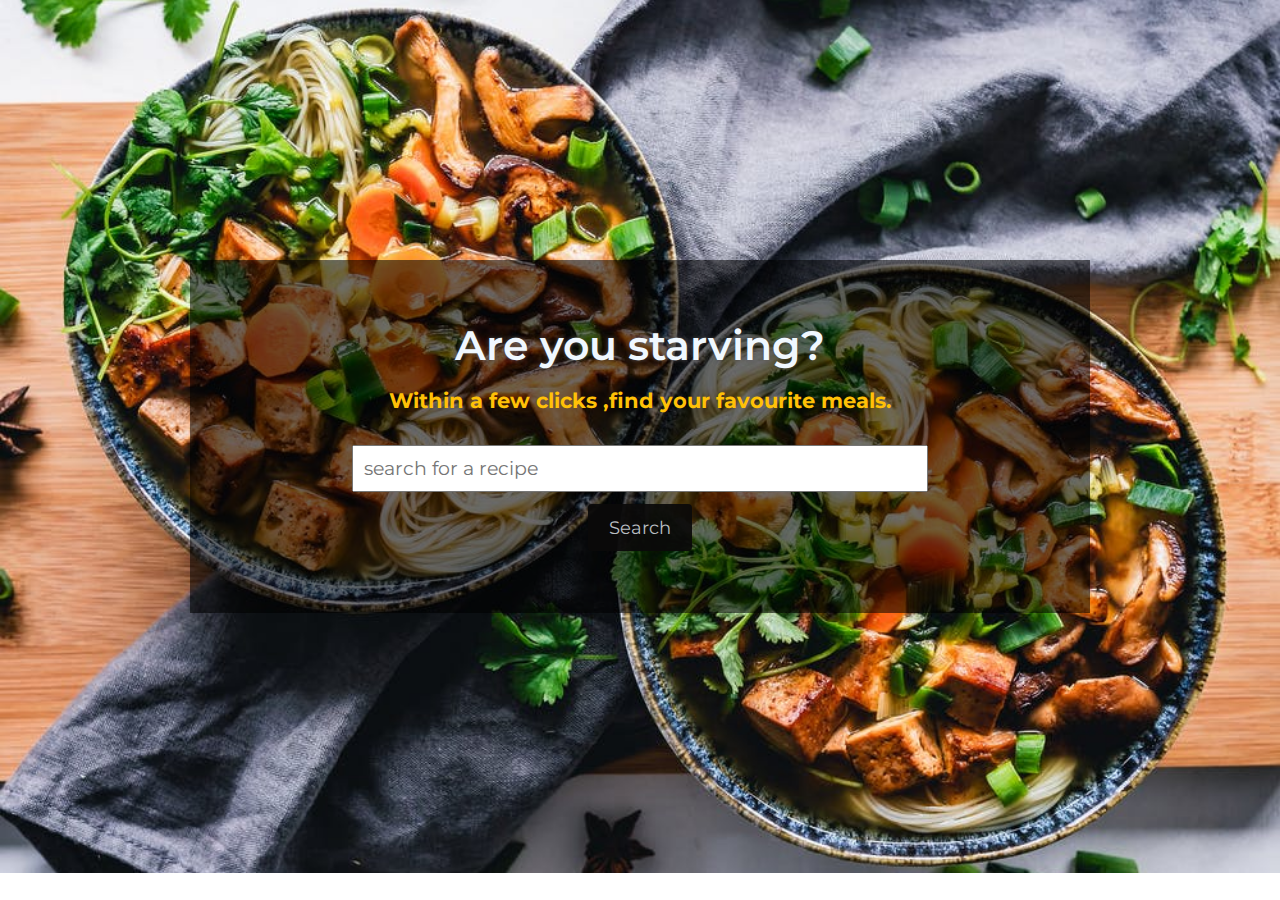
<file: index.html>
<!DOCTYPE html>
<html lang="en">

<head>
    <meta charset="UTF-8">
    <meta http-equiv="X-UA-Compatible" content="IE=edge">
    <meta name="viewport" content="width=device-width, initial-scale=1.0">
    <title>Food Recipes</title>
    <link rel="stylesheet" href="style.css">
    <link rel="preconnect" href="https://fonts.googleapis.com">
    <link rel="preconnect" href="https://fonts.gstatic.com" crossorigin>
    <link href="https://fonts.googleapis.com/css2?family=Montserrat:wght@400;500;600&display=swap" rel="stylesheet">
</head>

<body>
    <section>
        <div class="main">
            <p class="heading">Are you starving?</p>
            <p class="subheading"><b>Within a few clicks ,find your favourite meals.</b></p>
            <form action="index2.html" method="GET">
                <input type="search" name="search" class="search-bar search-bar1" id="inputVal"
                    placeholder="search for a recipe" required>
                <button class="btn" type="submit" id="searchBtn">Search</button>
            </form>
        </div>
    </section>
    <!-- <footer>
        <p class="footer1 footer">Copyright @2021 || All rights reserved.</p>
    </footer> -->
</body>

</html>
</file>
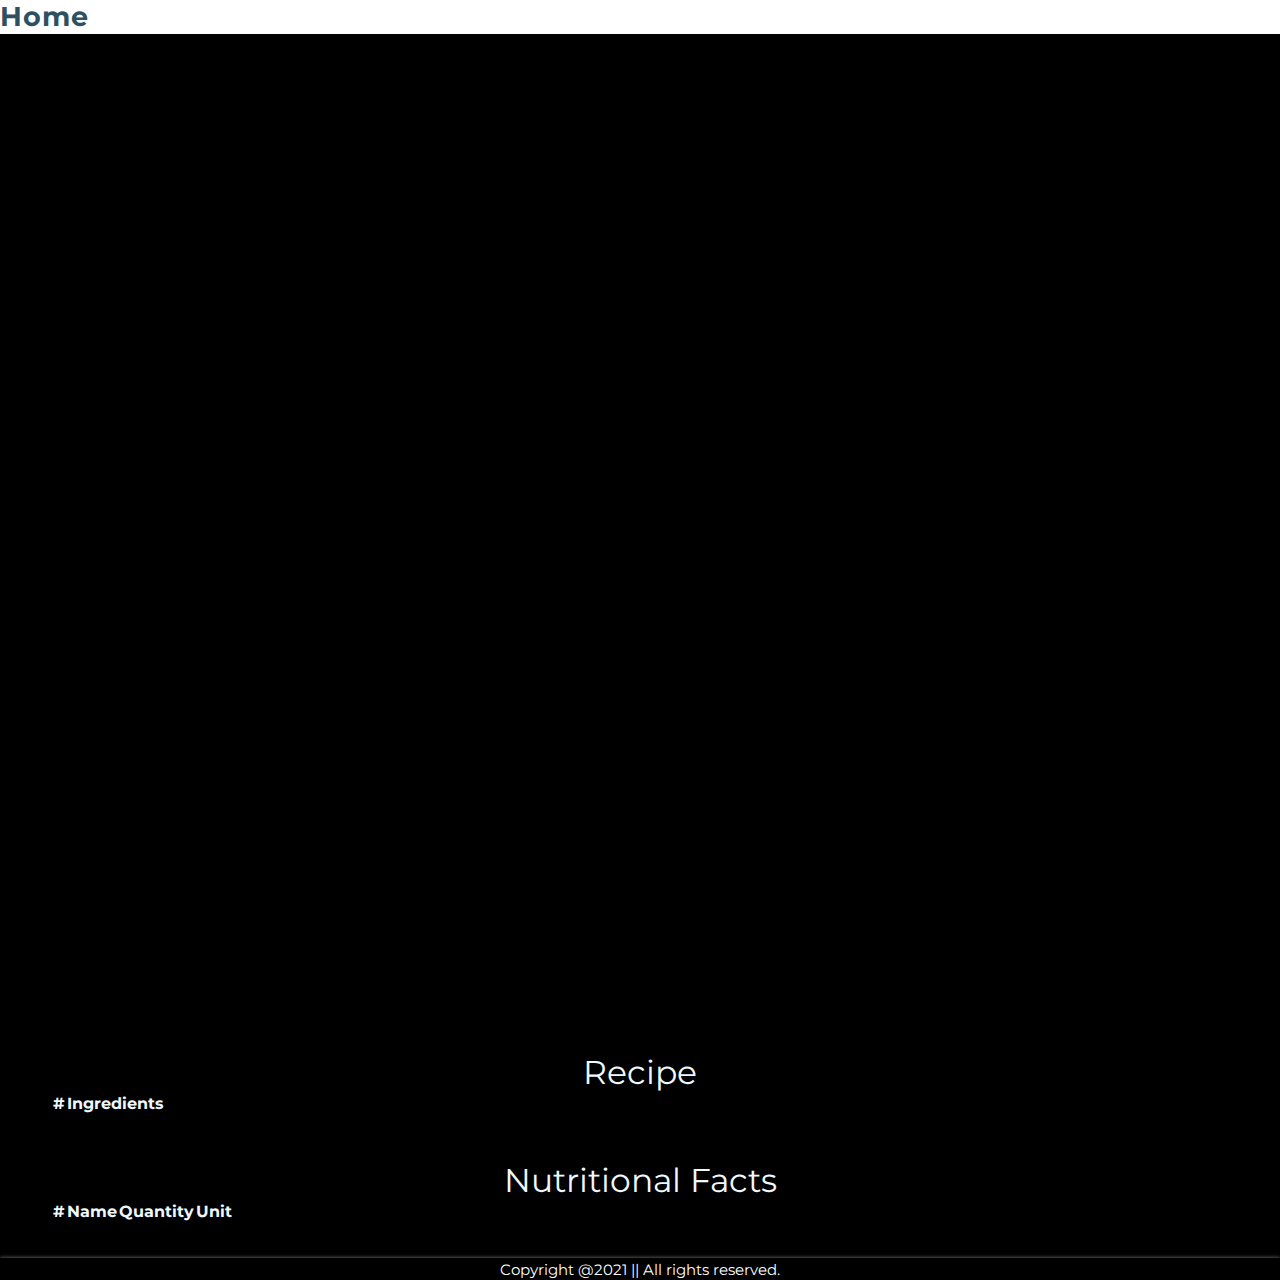
<file: index3.html>
<!doctype html>
<html lang="en">

<head>
    <meta charset="utf-8">
    <meta name="viewport" content="width=device-width, initial-scale=1">

    <link href="https://cdn.jsdelivr.net/npm/bootstrap@5.1.3/dist/css/bootstrap.min.css" rel="stylesheet"
        integrity="sha384-1BmE4kWBq78iYhFldvKuhfTAU6auU8tT94WrHftjDbrCEXSU1oBoqyl2QvZ6jIW3" crossorigin="anonymous">
    <link rel="stylesheet" href="style.css">
    <link rel="preconnect" href="https://fonts.googleapis.com">
    <link rel="preconnect" href="https://fonts.gstatic.com" crossorigin>
    <link href="https://fonts.googleapis.com/css2?family=Montserrat:wght@500;600;700&display=swap" rel="stylesheet">
    <title></title>
</head>

<body>
    <nav class="navbar navbar-light bg-dark">
        <div class="container-fluid">
            <span class="navbar-brand mb-0 h1"><b class="homeP"><a href="/">Home</a></b></span>
        </div>
    </nav>

    <div class="more-main">
        <div class="more-main1">
            <div class="box1">

            </div>


            <div class="box2">
                <p class="recHead">Recipe</p>
                <div class="fullRecipe">
                </div>
                <table class="table table-dark table-striped">
                    <thead>
                        <tr>
                            <th scope="col">#</th>
                            <th scope="col">Ingredients</th>
                        </tr>
                    </thead>

                    <tbody class="tBody1">

                    </tbody>
                </table>
            </div>

            <div class="box3">
                <p class="nutrients">Nutritional Facts</p>
                <table class="table table-dark table-striped">
                    <thead>
                        <tr>
                            <th scope="col">#</th>
                            <th scope="col">Name</th>
                            <th scope="col">Quantity</th>
                            <th scope="col">Unit</th>
                        </tr>
                    </thead>
                    <tbody class="tBody2">

                    </tbody>
                </table>
            </div>
        </div>
    </div>

    <footer>
        <p class="footer">Copyright @2021 || All rights reserved.</p>
    </footer>

    <script src="script2.js"></script>
    <script src="https://cdn.jsdelivr.net/npm/bootstrap@5.1.3/dist/js/bootstrap.bundle.min.js"
        integrity="sha384-ka7Sk0Gln4gmtz2MlQnikT1wXgYsOg+OMhuP+IlRH9sENBO0LRn5q+8nbTov4+1p"
        crossorigin="anonymous"></script>
</body>

</html>
</file>
<file: style.css>
*{
    margin: 0;
    padding: 0;
    font-family: 'Montserrat', sans-serif;
}

section{
    min-height: 97vh;
    width: 100%;
    display: flex;
    align-items: center;
    justify-content: center;
    background: url('Food_Recipebg14.jpg') no-repeat center center/cover;
}

.main{
    display: flex;
    align-items: center;
    flex-direction: column;
    width: 100vmin;
    background-color: #0000008f;
    padding: 50px 0px;
}

.heading{
    font-size: 41px;
    text-align: center;
    margin-bottom: 8px;
    padding: 10px;
    color: aliceblue;
    font-weight: 600;
    text-shadow: 0px 0px 4px #524e4e;
}

.subheading{
    font-size: 21px;
    color: #ffc107;
    margin-bottom: 32px;
    text-align: center;
}

form{
    display: flex;
    flex-direction: column;
    align-items: center;
    justify-content: center;
}

.search-bar{
    width: 64vmin;
    padding: 10px;
    /* margin-top: 35px; */
    margin: 0px 10px;
    font-size: 19px;
}

.search.bar2{
    margin-top: 0px;
}


input{
    outline: none;
}
#searchBtn{
    text-align: center;
    margin: 12px 0px;
    padding: 12.2px 21px;
    position: relative;
    font-size: 18px;
    /* background-color: #36251d; */
    background-color: #0b0a0aed;
    color: #babfc3;
    border-radius: 5px;
    border: none;
    cursor: pointer;
    border-radius: 4px;
}

#searchBtn:hover{
    background-color: #311c0bb0;
}

.image{
    width: 47vmin;
    height: 46vmin;
    margin: auto;
    border-radius: 8px;
}

img{
    height: 100%;
    width: 100%;
    border-radius: 8px;
}

.box{
    margin: 11px;
    padding: 10px;
    background-color: #1f1b1b;
    color: white;
    border-radius: 4px;
    width: 50vmin;
}

.part1{
    display: flex;
    justify-content: space-between;
    margin: 14px 0px;
    padding: 0px 6px;
    align-items: center;
}

    .recipeName{
    font-size: 20px;
    margin-bottom: 0;
    width: 28vmin;
    }

.infos{
    padding: 0px 6px;
}
.info{
    font-size: 15.5px;
    margin-bottom: 10px;
    font-weight: 400px;
}
.btnRecipe{
    padding: 9px;
    border: none;
    background-color: #323030;
    color: white;
    border-radius: 2px;
}

.main-sec1{
    min-height: 88vh;
    width: 100%;
    display: flex;
    flex-direction: column;
    justify-content: center;
    align-items: center;
    background-color: #191818ed;
}

.error-main{
    margin-top: -90px;
    min-height: 100vh;
}

.homeP{
    font-family: 'Ubuntu Mono', monospace;
    color: rgb(32, 163, 146);
    font-size: 27px;
    letter-spacing: 1px;
}

.spinner{
    text-align: center;
    margin: 14px;
}

.main-sec2{
    /* border: 2px solid red; */
    width: 95%;
    display: flex;
    flex-direction: column;
    align-items: center;
}

.topRecipe{
    color: rgb(0, 128, 100);
}

.form2{
    flex-direction: row;
    margin: 14px 10px;
}
.recipe{
    width: 100%;
    display: flex;
    justify-content: center;
    flex-wrap: wrap;
}

#oopsImg{
filter: invert(100%);
width: 86px;
}

.error{
    display: flex;
    flex-direction: column;
    align-items: center;
    justify-content: center;
}

.errorTxt{
    color: white;
    letter-spacing: 2px;
    font-size: 25px;
    font-family: 'Arima Madurai', cursive;
    text-align: center;
}


.loadMore{
    width: 18vmin;
    padding: 7px 5px;
    margin-top: 10px;
    margin-bottom: 15px;
    background-color:#4c9c4c;;
    display: none;
}
.loadm{
    display: none;
}

.lds-facebook {
    display: inline-block;
    position: relative;
    width: 80px;
    height: 80px;
  }
  .lds-facebook div {
    display: inline-block;
    position: absolute;
    left: 8px;
    width: 16px;
    background: #fff;
    animation: lds-facebook 1.2s cubic-bezier(0, 0.5, 0.5, 1) infinite;
  }
  .lds-facebook div:nth-child(1) {
    left: 8px;
    animation-delay: -0.24s;
  }
  .lds-facebook div:nth-child(2) {
    left: 32px;
    animation-delay: -0.12s;
  }
  .lds-facebook div:nth-child(3) {
    left: 56px;
    animation-delay: 0;
  }
  @keyframes lds-facebook {
    0% {
      top: 8px;
      height: 64px;
    }
    50%, 100% {
      top: 24px;
      height: 32px;
    }
  }

.more-main{
    min-height: 100vh;
    width: 100%;
    display: flex;
    justify-content: center;
    background-color: black;
    color: aliceblue;
}

.more-main1{
    width: 92%;
   padding: 10px;
}

.box1{
    display: flex;
    flex-direction: column;
    align-items: center;
    margin-top: 18px;
    min-height: 110vh;
}

.img{
    height: 47vmin;
    width: 59vmin;
    border: 2px solid #2a2525;
}

.fullInfo{
    text-align: center;
    color: #deb5e7;
}

.rName{
    margin-top: 19px;
    margin-bottom: 39px;
    text-align: center;
    /* color: #008072; */
    font-size: 35px;
}

.recHead{
    text-align: center;
    font-size: 33px;
}

a{
    text-decoration: none;
    color: white;
}

a:hover{
color: #2e5161;
}

.box2{
    margin-bottom: 45px;
}

.box3{
    margin-bottom: 25px;
}

.nutrients{
    text-align: center;
    font-size: 33px;
}

.fullInfo{
    font-size: 20px;
}

.footer1{
    color: #444040;
    background-color: #926d454d;
}

.fullRecipe{
    text-align: center;
}

.a2{
    text-decoration: underline;
    cursor: pointer;
    font-size: 20px;
    color: #2020bb;
}

.footer{
    text-align: center;
    color: white;
    background-color: black;
    margin-bottom: 0;
    box-shadow: 0px 0px 4px grey;
    font-size: 15px;
    padding: 2px 0px;
}

@media only screen and (max-width:719px){
    .image {
        width: 63vmin;
        height: 46vmin;
        margin: auto;
    }

    .search-bar{
        width: 67vmin;
    text-align: center;
    padding: 9px;
    margin: 4px 10px;
    }

    #searchBtn{
        padding: 11px 22px;
    }

    .box{
        width: 70vmin;
    }
}


@media only screen and (max-width:672px){
    .main{
        width: 94vmin;
    }
    .search{
        /* padding: 6px; */
        padding: 6px;
    }
    .search-bar{
    font-size: 17px;
    }
    .heading{
        font-size: 34px;
    }
}

@media only screen and (max-width:570px){
    .loadMore{
        font-size: 14px;
    }
    .fullInfo {
        font-size: 17px;
    }
    .rname{
        font-size: 31px;
    }
    .box1{
        min-height: 110vh;
    }
    .homeP{
        font-size: 24px;
    }
    .rName{
        font-size: 29px;
    }
    .box1 {
        min-height: 100vh;
    }
    .recHead{
        font-size: 29px;
    }
    .nutrients{
        font-size: 29px;
    }
}

@media only screen and (max-width:504px){
.loadMore{
    width: 24vmin;
}
.img{
    height: 49vmin;
    width: 66vmin;
}

.main{
    padding: 43px 0px;
}

.search-bar {
    font-size: 16px;
}


.heading {
        font-size: 31.5px;
    }

}

@media only screen and (max-width:468px){
    .main {
        padding: 27px 0px;
    }
    .heading {
        font-size: 29.5px;
        padding: 0px;
    }
    .search-bar{
        font-size: 15px;
        text-align: center;
        padding: 9px 5px;
    }
    #searchBtn {
        font-size: 16px;
    }
}


@media only screen and (max-width:445px){
    
    .btnRecipe{
        font-size: 14px;
        padding: 7px;
    }
    input{
        font-size: 13.5px;
    }
    #searchBtn{
            font-size: 14px;
    }
    .search-bar2{
        text-align: center;
    }
    
    .img {
        height: 51vmin;
        width: 73vmin;
    }
    .errorTxt{
        font-size: 23px;
    }
    .footer{
        font-size: 14px;
    }
    .heading{
        padding: 10px 27px;
        margin-bottom: 9px;
    }
    .subheading{
    font-size: 17px;
    margin-bottom: 26px;
    }
    .form2{
        flex-direction: column;
    }
}

@media only screen and (max-width:408px){
    .image{
        width: 69vmin;
        height: 51vmin;
    }
    .box {
        width: 79vmin;
    }
    .homeP{
        width: 24px;
    }
    .rName {
        font-size: 27px;
    }
    .homeP {
        font-size: 22px;
    }
    .nutrients {
        font-size: 27px;
    }
    #oopsImg{
        width: 82px;
    }
    
}

@media only screen and (max-width:389px){
    .loadMore {
        font-size: 13px;
    }
    .rName {
        font-size: 25px;
    }
    .main {
        padding: 29px 0px;
    }
}
</file>
